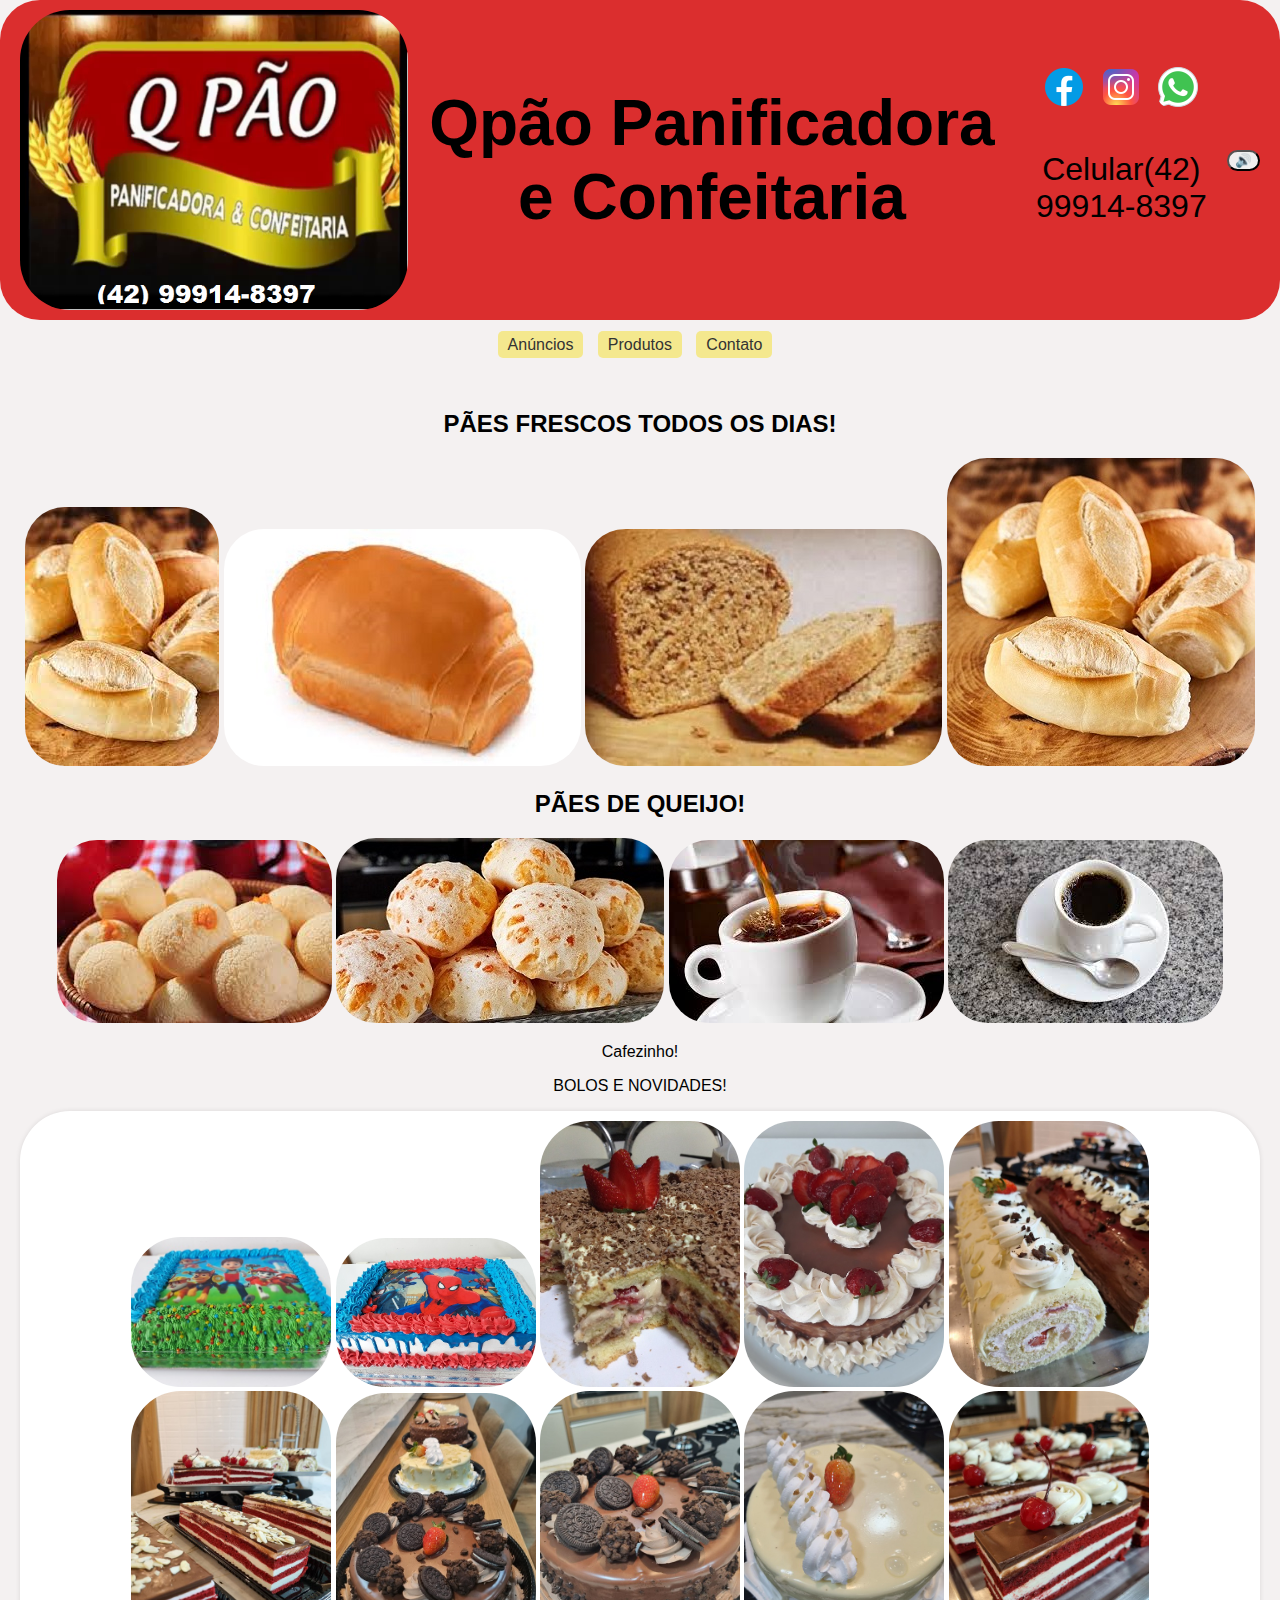
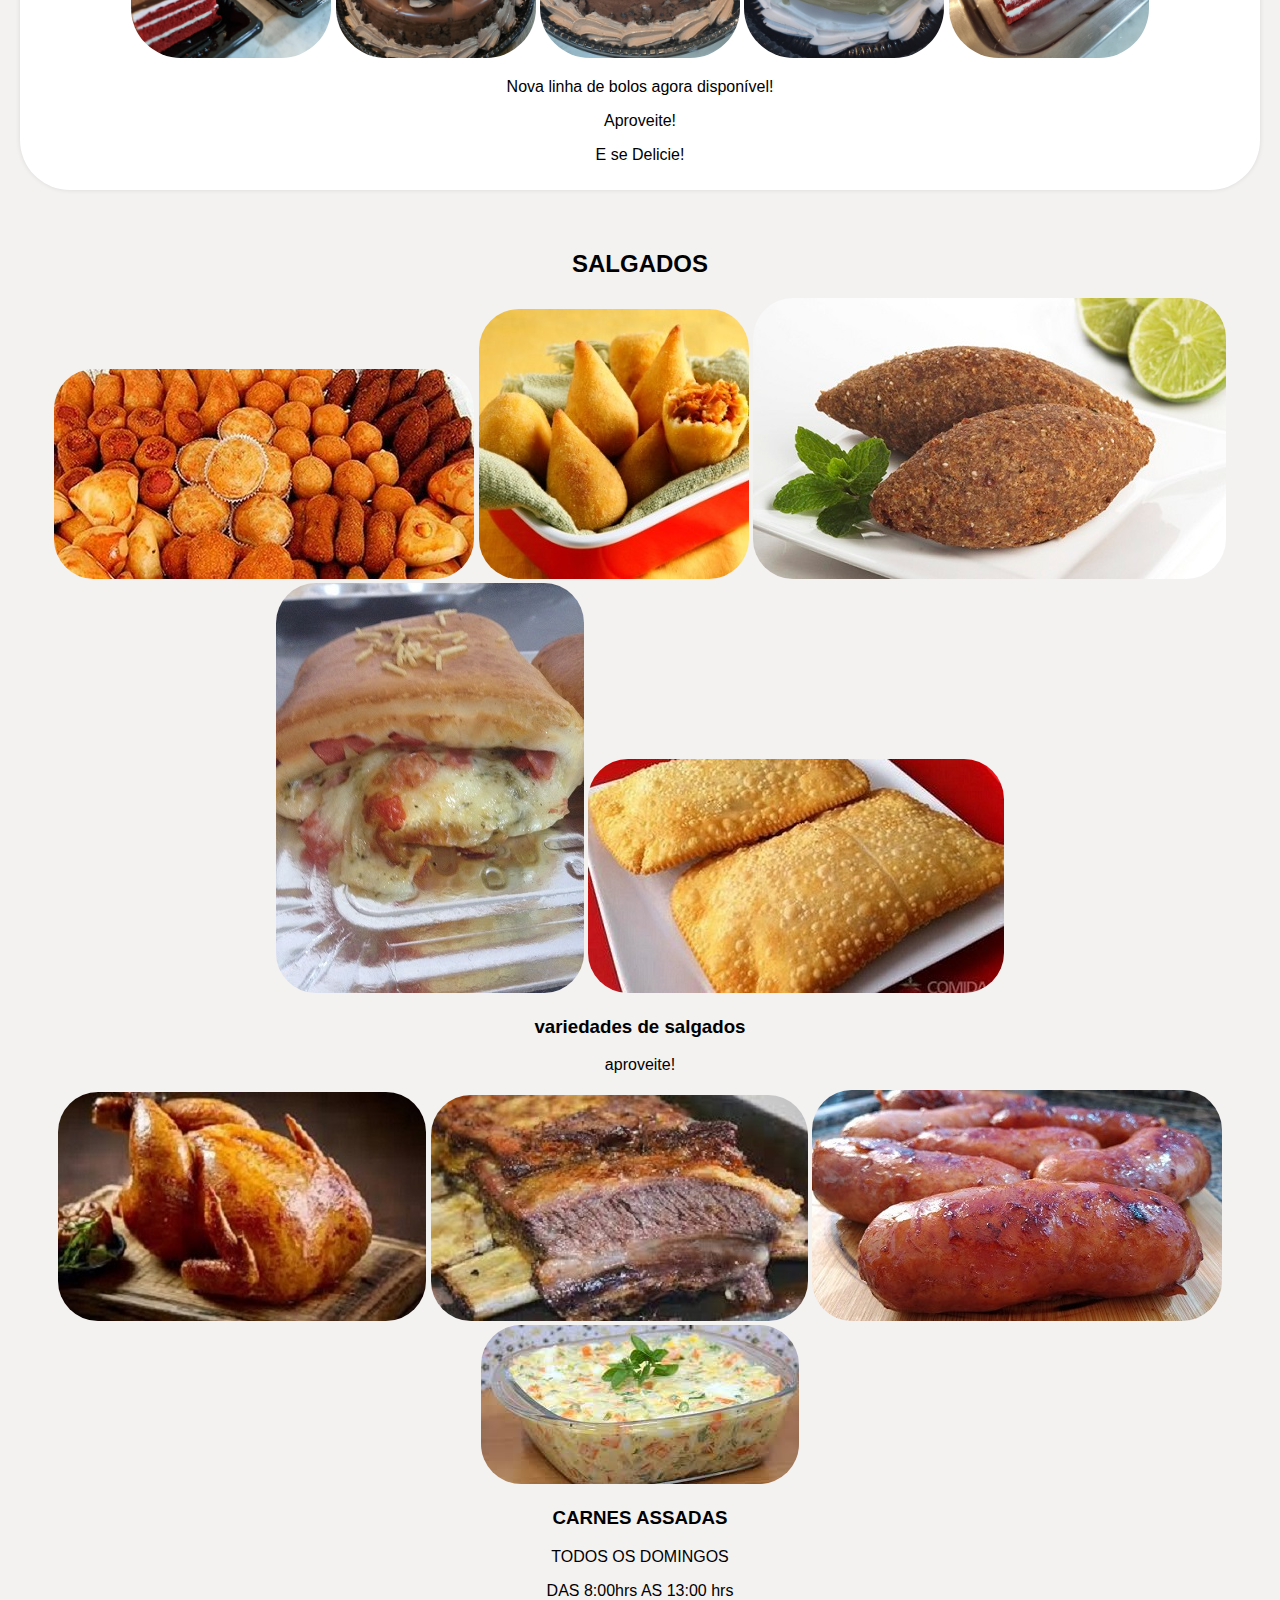
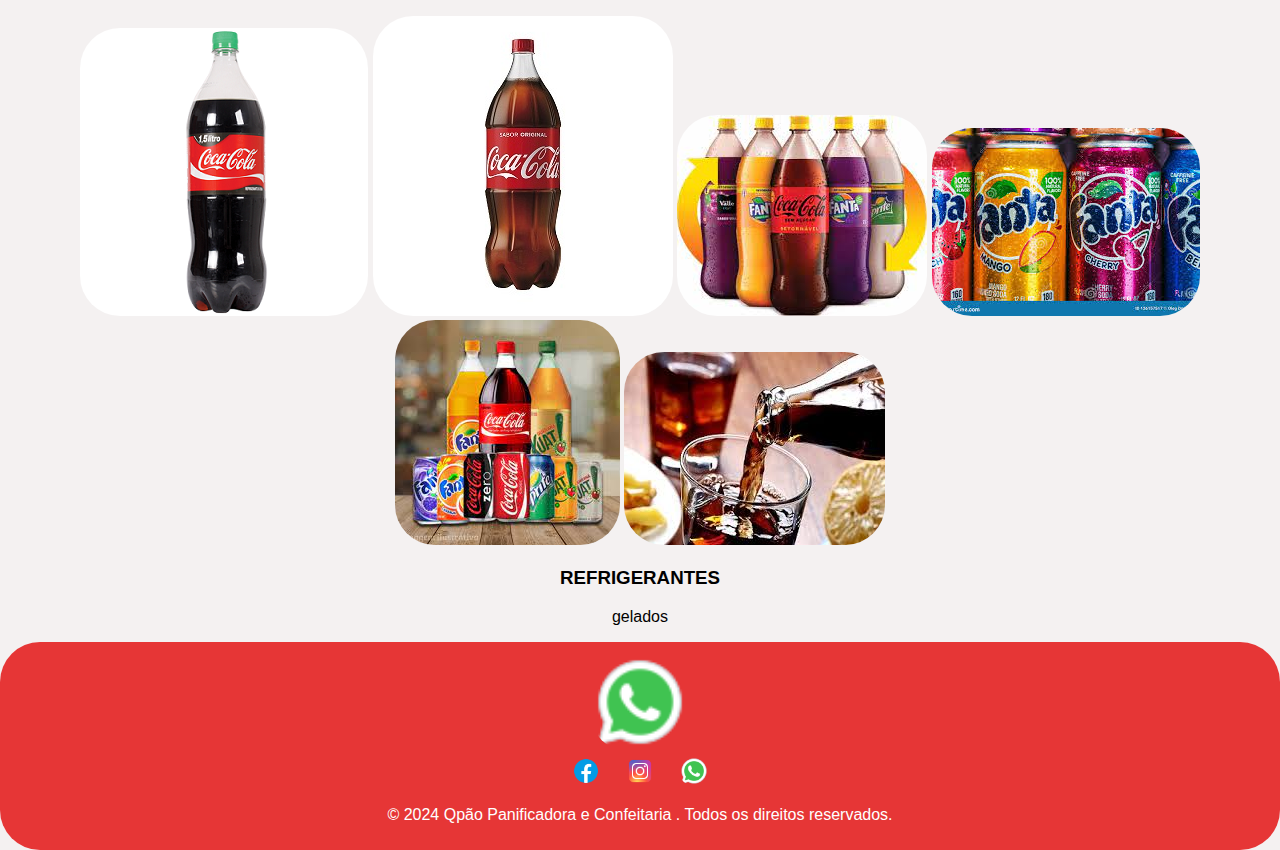
<file: index.html>
<!DOCTYPE html>
<html lang="pt-BR">
<head>
    <meta charset="UTF-8">
    <meta name="viewport" content="width=device-width, initial-scale=1.0">
    <title>Qpão Panificadora e Confeitaria</title>
    <link rel="stylesheet" href="style.css">
</head>
<body>
    <header>
        <div class="header-container">
            <img src="./assets/img/qp.png" alt="Logo da Qpão Panificadora e Confeitaria" class="logo">
            <h1>Qpão Panificadora e Confeitaria</h1>
            <div class="social-media">
                <a href="https://www.facebook.com/panificadora.qpao.9"><img src="./assets/img/icons8-facebook-48.png" alt="Facebook"></a>
                <a href="https://www.instagram.com/pani.ficadoraqpao/"><img src="./assets/img/icons8-instagram-48.png" alt="Instagram"></a>
                <a href="#"><img src="./assets/img/icons8-whatsapp-48.png" alt="WhatsApp"></a>
                <p>Celular(42) 99914-8397</p>
                
       </div>    

            <button id="audio-button" class="audio-button">🔊</button>
            <audio id="audio anuncio" src="./assets/img/qpão audio.mp3"></audio>
        </div>
        <nav>
            <ul>
                <li><a href="#anuncios">Anúncios</a></li>
                <li><a href="#produtos">Produtos</a></li>
                <li><a href="#contato">Contato</a></li>
            </ul>
        </nav>
    </header>
    <section id="anuncios">
        <h2>PÃES FRESCOS TODOS OS DIAS!</h2>
        <div class="novidades">
            <img src="./assets/img/images p.jpg" alt=" Pães" class="clickable">
            <img src="./assets/img/p.jpg" alt=" Pães" class="clickable">
            <img src="./assets/img/images.jpg" alt=" Pães" class="clickable">
            <img src="./assets/img/frances.jpg" alt=" Pães" class="clickable">


            <h2>PÃES DE QUEIJO! </h2>
        <div class="novidades">
            <img src="./assets/img/PAO QUEIJO.jpg" alt=" Pães" class="clickable">
            <img src="./assets/img/pao.jpg" alt=" Pães" class="clickable">
            <img src="./assets/img/cafe.jpg" alt=" Pães" class="clickable">
            <img src="./assets/img/c.jpg" alt=" Pães" class="clickable">
            <p>Cafezinho!</p>
           
        </div>
            <p>BOLOS E NOVIDADES!</p>
        </div>
        <div class="anuncio">
            <img src="./assets/img/b.jpg" alt="Nova Linha de Massas" class="clickable">
            <img src="./assets/img/bb.jpg" alt="Nova Linha de Massas" class="clickable">
            <img src="./assets/img/bbb.jpg" alt="Nova Linha de Massas" class="clickable">
            <img src="./assets/img/bbbb.jpg" alt="Nova Linha de Massas" class="clickable">
            <img src="./assets/img/nn.jpg" alt="Nova Linha de Massas"  class="clickable">
            <img src="./assets/img/nnn.jpg" alt="Nova Linha de Massas" class="clickable">
            <img src="./assets/img/nnnn.jpg" alt="Nova Linha de Massas"  class="clickable">
            <img src="./assets/img/nnnnn.jpg" alt="Nova Linha de Massas"  class="clickable">
            <img src="./assets/img/nnnnnn.jpg" alt="Nova Linha de Massas" class="clickable">
            <img src="./assets/img/novidade.jpg" alt="Nova Linha de Massas" class="clickable">
            <p>Nova linha de bolos agora disponível!</p>
            <p>Aproveite!</p><p>E se Delicie!</p>
        </div>
    </section>
    <section id="produtos">
        <h2>SALGADOS</h2>
        <div class="produto">
            <img src="./assets/img/salgado.jpeg" alt="#" class="clickable">
            <img src="./assets/img/coxinha-de-frango.jpg" alt="#" class="clickable">
            <img src="./assets/img/kibe.jpg" alt="#"  class="clickable">
            <img src="./assets/img/ss.jpg" alt="#" class="clickable">
            <img src="./assets/img/pastel-de-queijo.jpg" alt="#" class="clickable">
            <h3>variedades de salgados</h3>
            <p>aproveite!</p>
        </div>
        <div class="produto">
            <img src="./assets/img/frango.jpg" alt="carne" class="clickable">
            <img src="./assets/img/costela.jpg" alt="carne" class="clickable">
            <img src="./assets/img/LING.jpg" alt="carne" class="clickable">
            <img src="./assets/img/maionese.jpg" alt="carne" class="clickable">
            <h3>CARNES ASSADAS</h3>
            <p>TODOS OS DOMINGOS</p>
            <p>DAS 8:00hrs  AS 13:00 hrs</p>
        </div>
        <div class="produto">
            <img src="./assets/img/coca-cola-1-5-litros.png" alt="Croissant" class="clickable">
            <img src="./assets/img/coca-cola-2-litros.jpg" alt="Croissant"  class="clickable">
            <img src="./assets/img/FANTA G.jpg" alt="Croissant" class="clickable">
            <img src="./assets/img/FANTA L.jpg" alt="Croissant" class="clickable">
            <img src="./assets/img/images (1).jpg" alt="Croissant" class="clickable">
            <img src="./assets/img/DD.jpg" alt="Croissant" class="clickable">
            <h3>REFRIGERANTES</h3>
            <p>gelados</p>
        </div>
        <!-- Adicione mais produtos conforme necessário -->
    </section>
    <footer>
        <a class="whats" target="_blank"
    href="https://api.whatsapp.com/send?phone=42999148397&text=Ol%C3%A1%20peguei%20seu%20contato%20no%20site"><img
    style="width: 100px;" src="./assets/img/icons8-whatsapp-48.png"></a>

        <div class="social-media">
            <a href="https://www.facebook.com/panificadora.qpao.9"><img src="./assets/img/icons8-facebook-48.png" alt="Facebook"></a>
            <a href="https://www.instagram.com/pani.ficadoraqpao/"><img src="./assets/img/icons8-instagram-48.png" alt="Instagram"></a>
            <a href="#"><img src="./assets/img/icons8-whatsapp-48.png" alt="Instagram"></a>
            
        </div>
        <p>&copy; 2024 Qpão Panificadora e Confeitaria . Todos os direitos reservados.</p>
    </footer>
    
   
         <div id="modal" class="modal">
        <span class="close">&times;</span>
        <img class="modal-content" id="modal-img">
    
    </div>

    <script src="script.js"></script>
</body>
</html>
</file>
<file: style.css>
* {
    text-align: center;
    border-radius: 40px;
}
body {
    height: 300px;
    height: 300px;
    font-family: Arial, sans-serif;
    background: #f4f1f1;
    margin: 0;
    padding: 0;
}


.header-container {
    font-size: 200%;
    font-family: fantasy,;
    display: flex;
    align-items: center;
    justify-content: space-between;
    background: #db2e2e;
    padding: 10px 20px;
}

.logo {
    border-radius: 50px;
    height: 300px;
}

audio-button {
    background: none;
    border: none;
    font-size: 24px;
    cursor: pointer;
}


nav ul {
    list-style: none;
    padding: 0;
}

nav ul li {
    display: inline;
    margin-right: 10px;
}

nav ul li a {
    text-decoration: none;
    color: #333;
    padding: 5px 10px;
    background: #f4e88e;
    border-radius: 5px;
}

nav ul li a:hover,
nav ul li a.active {
    background: #ff9900;
    color: #fff;
}

#anuncios {
    padding: 20px;
}

.anuncio {
    background: #fff;
    margin-bottom: 20px;
    padding: 10px;
    border-radius: 50px;
    box-shadow: 0 0 5px rgba(0, 0, 0, 0.1);
}

.anuncio img {
    width: 100%;
    max-width: 200px;
    border-radius: 50px;
}

.pagination {
    text-align: center;
    margin: 20px 0;
}

.pagination a {
    margin: 0 5px;
    text-decoration: none;
    color: #333;
    padding: 5px 10px;
    background: #e7463d;
    border-radius: 50px;
}

.pagination a.active {
    background: #ff9900;
    color: #fff;
}

footer {
    background: #e63636;
    color: #fff;
    text-align: center;
    padding: 10px 0;
}

footer .social-media img {
    width: 30px;
    margin: 0 10px;
}

/* Modal */
.modal {
    display: none;
    position: fixed;
    z-index: 1;
    padding-top: 60px;
    left: 0;
    top: 0;
    width: 100%;
    height: 100%;
    overflow: auto;
    background-color: rgb(0, 0, 0);
    background-color: rgba(0, 0, 0, 0.9);
}

.modal-content {
    margin: auto;
    display: block;
    width: 80%;
    max-width: 700px;
}

.close {
    position: absolute;
    top: 15px;
    right: 35px;
    color: #fff;
    font-size: 40px;
    font-weight: bold;
    transition: 0.3s;
}

.close:hover,
.close:focus {
    color: #bbb;
    text-decoration: none;
    cursor: pointer;
}
</file>
